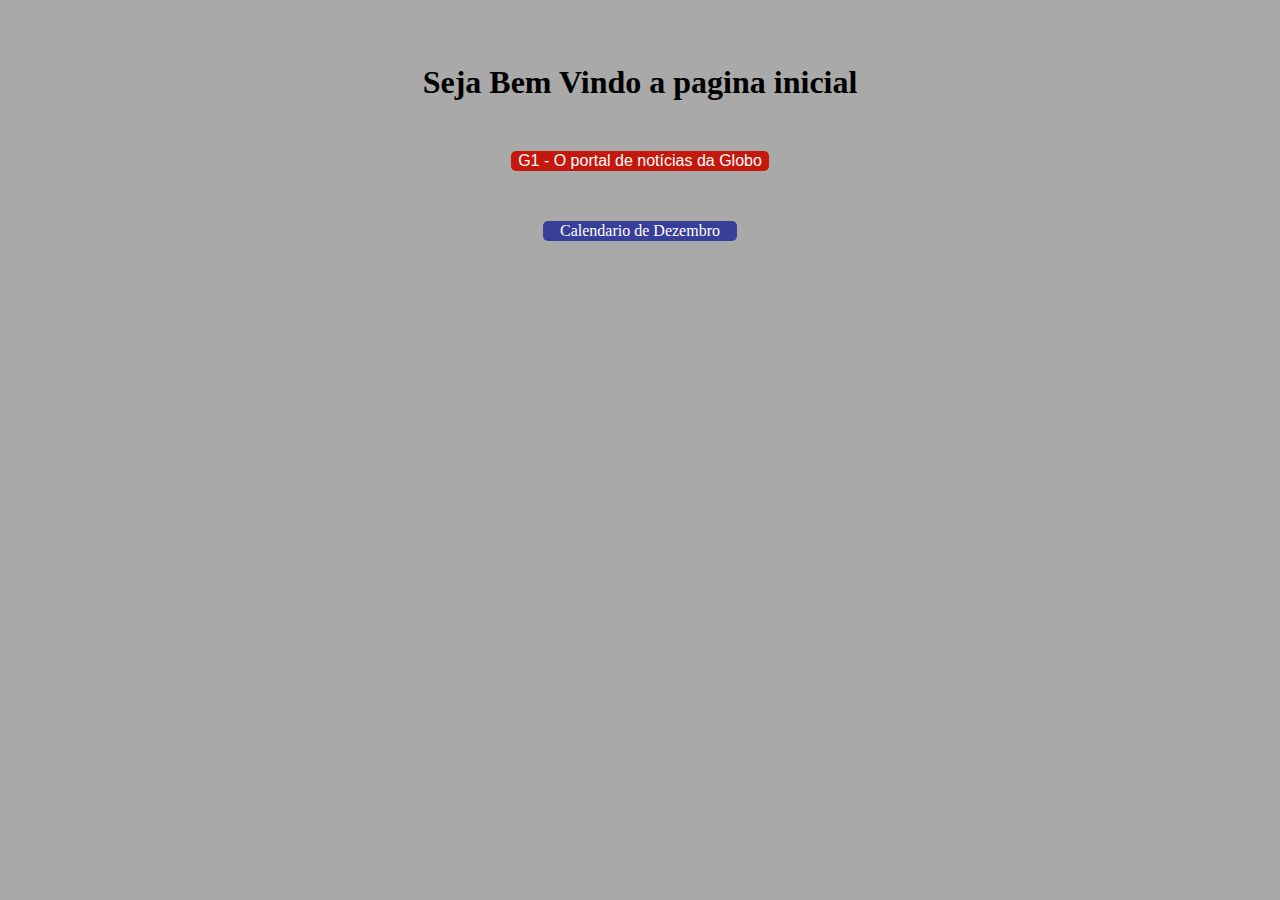
<file: index.html>
<!DOCTYPE html>
<html lang="pt-br">
    <head>
        <title>PaginaInicial</title>
        <meta charset="UTF-8">
        <meta name="viewport" content="width=device-width, initial-scale=1">
        <link href="css/style.css" rel="stylesheet">
</head>
<body>
    <!-- TEXTO DE BOAS VINDAS -->

    <h1>Seja Bem Vindo a pagina inicial</h1>

    <!-- LINK PARA O G1(SITE GLOBO) -->
    <div>
        <a href="https://g1.globo.com" target="_blank" id="globo">G1 - O portal de notícias da Globo</a>
    </div>
    <!-- LINK PARA O CALENDARIO -->
    <div>
        <a href="calendarioDezembro.html" id="calendario">Calendario de Dezembro</a>
    </div>
</body>
</html>
</file>
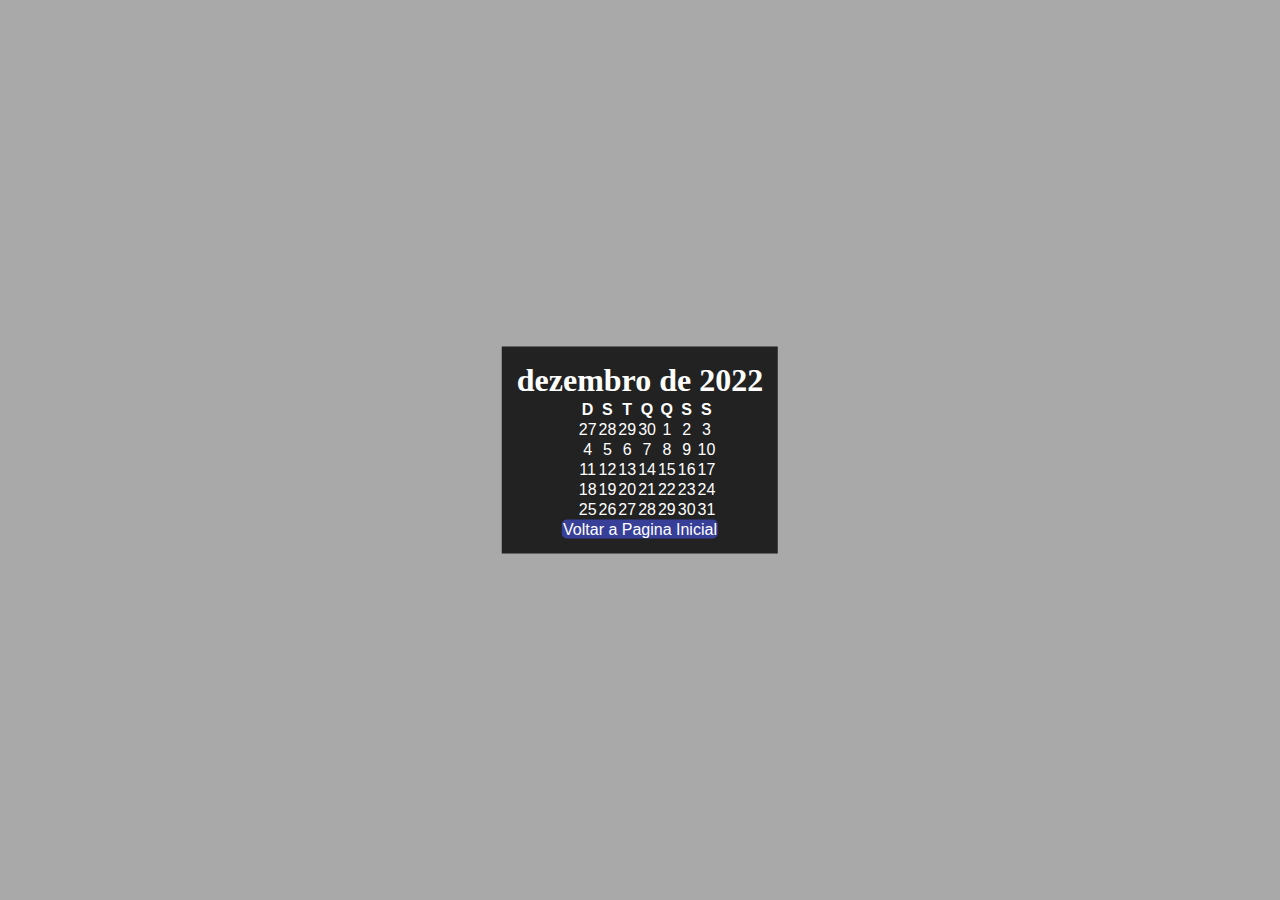
<file: calendarioDezembro.html>
<!DOCTYPE html>
<html lang="pt-br">
    <head>
        <title>Calendario de Dezembro</title>
        <link href="css/styleCalendario.css" rel="stylesheet">
    </head>
    <body>
        <div class="fundo">
            <div class="calendario">
                <h1>dezembro de 2022</h1>
                <table class="table">
                    <th>D</th> 
                    <th>S</th>
                    <th>T</th>
                    <th>Q</th>
                    <th>Q</th>
                    <th>S</th>
                    <th>S</th>
                        <tr>
                            <td>27</td>
                            <td>28</td>
                            <td>29</td>
                            <td>30</td>
                            <td>1</td>
                            <td>2</td>
                            <td>3</td>
                        </tr>  
                        <tr>
                            <td>4</td>
                            <td>5</td>
                            <td>6</td>
                            <td>7</td>
                            <td>8</td>
                            <td>9</td>
                            <td>10</td>                
                        </tr>
                        <tr>
                            <td>11</td>
                            <td>12</td>
                            <td>13</td>
                            <td>14</td>
                            <td>15</td>
                            <td>16</td>
                            <td>17</td>       
                        </tr>
                        <tr>
                            <td>18</td>
                            <td>19</td>
                            <td>20</td>
                            <td>21</td>
                            <td>22</td>
                            <td>23</td>
                            <td>24</td>  
                        </tr>
                        <tr>
                            <td>25</td>
                            <td>26</td>
                            <td>27</td>
                            <td>28</td>
                            <td>29</td>
                            <td>30</td>
                            <td>31</td>     
                        </tr>
                        
                </table>
                <a href="index.html">Voltar a Pagina Inicial</a>
            </div>
        </div>
    </body>
</html>
</file>
<file: css/style.css>
*{
    margin: 0;
    padding: 0;
}

body{
    text-align: center;
    background-color: darkgray;
}

h1{
    font-family: Cambria, Cochin, Georgia, Times, 'Times New Roman', serif;
    margin-top: 5%;
}

#globo{
    text-decoration: none;
    color: #ffffff;
    font-family: Arial, Helvetica, sans-serif;  
    background-color: #c4180c;
    margin-right: auto;
    margin-left: auto;
    display: block;
    width: 20%;
    margin-top: 50px;
    padding: 1px;
    border-radius: 5px;
}

#calendario{
    text-decoration: none;
    color: #ffffff;
    font-family: Cambria, Cochin, Georgia, Times, 'Times New Roman', serif;
    background-color: rgb(56, 63, 153);
    margin-right: auto;
    margin-left: auto;
    display: block;
    width: 15%;
    margin-top: 50px;
    padding: 1px;
    border-radius: 5px;
    
}
</file>
<file: css/styleCalendario.css>
*{
    margin: 0;
    padding: 0;
}
 
h1{
    font-family: Cambria, Cochin, Georgia, Times, 'Times New Roman', serif;
}

.fundo{
    background-color: darkgray;
    height: 100vh;
    color: #ffffff;
    font-family: Arial, Helvetica, sans-serif;
    text-align: center;
}

.calendario{
    position: absolute;
    background-color: rgba(0, 0, 0, 0.8);
    top: 50%;
    left: 50%;
    transform: translate(-50%,-50%);
    
    padding: 15px;
}

table{
    padding-left: 60px;
}

a{
    color: #ffffff;
    font-family: Arial, Helvetica, sans-serif;
    text-decoration: none;
    background-color: rgb(56, 63, 153);
    padding: 1px;
    border-radius: 5px;
}
</file>
